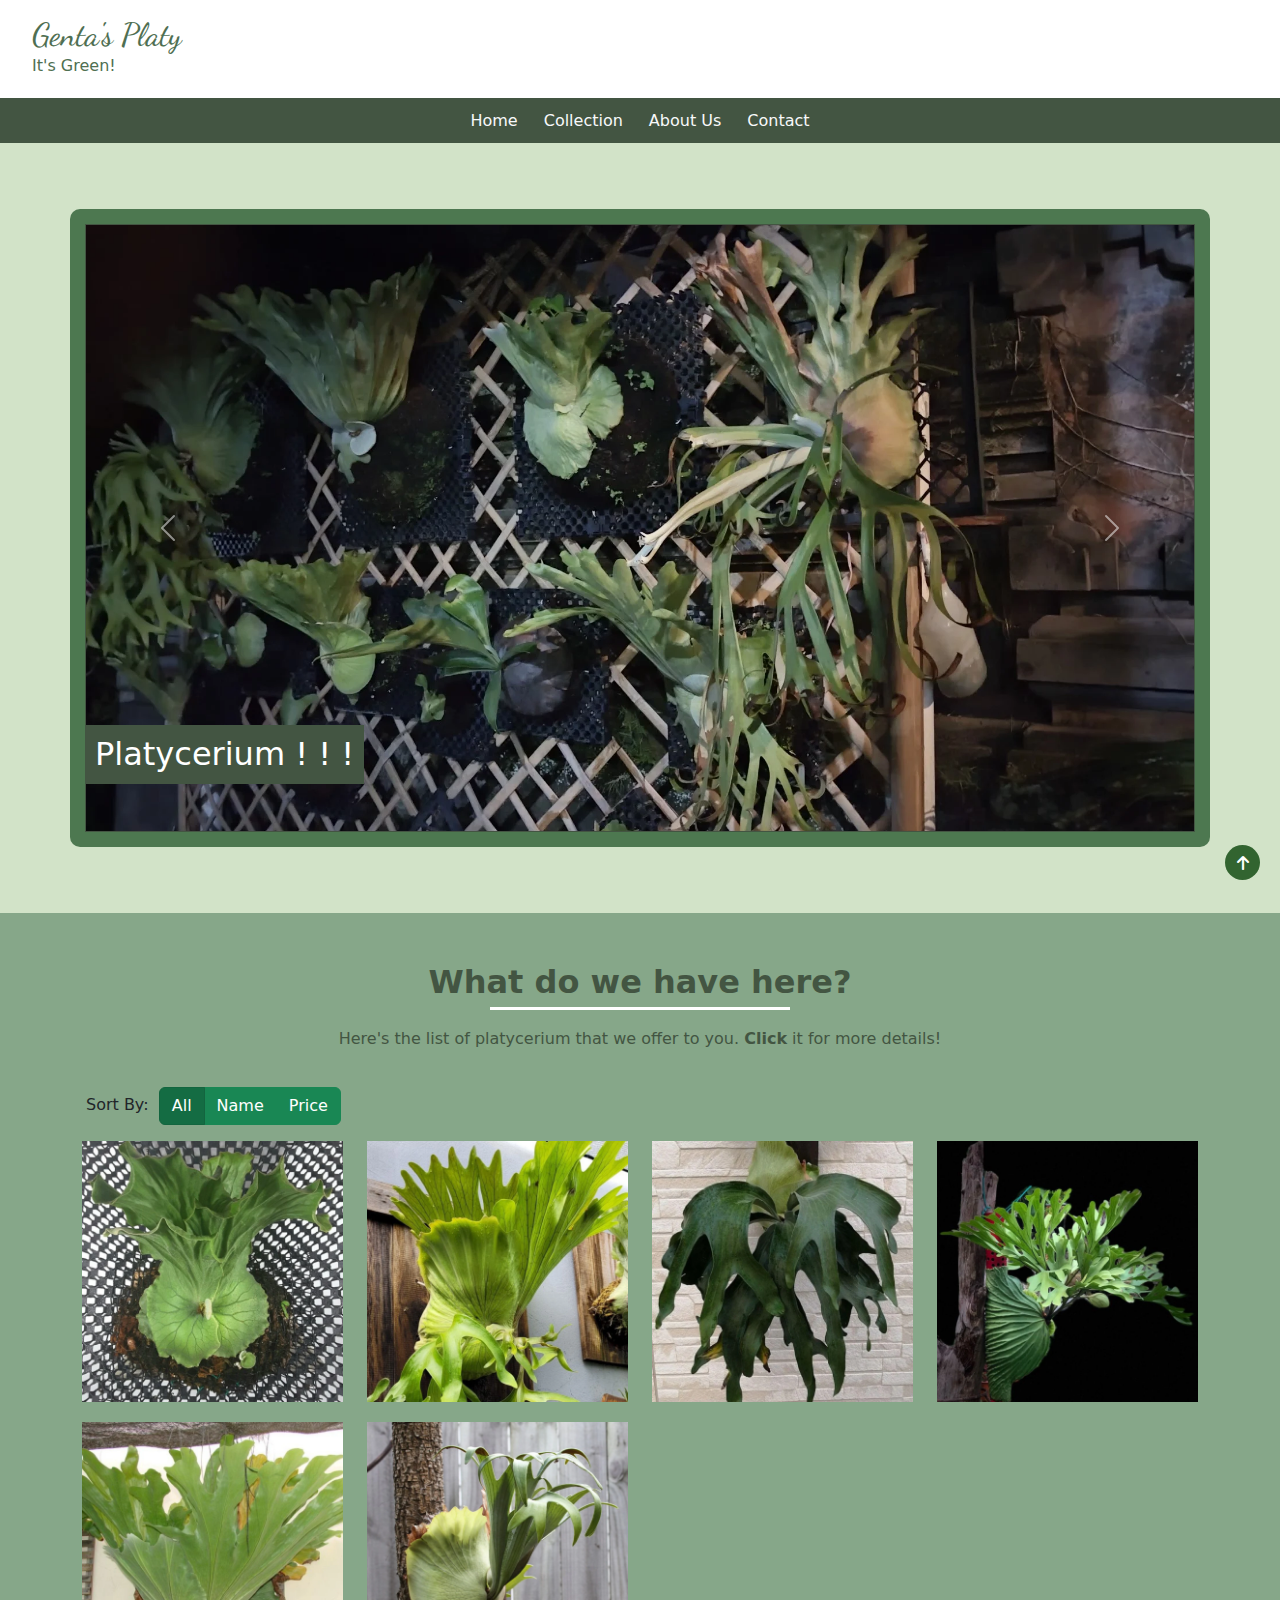
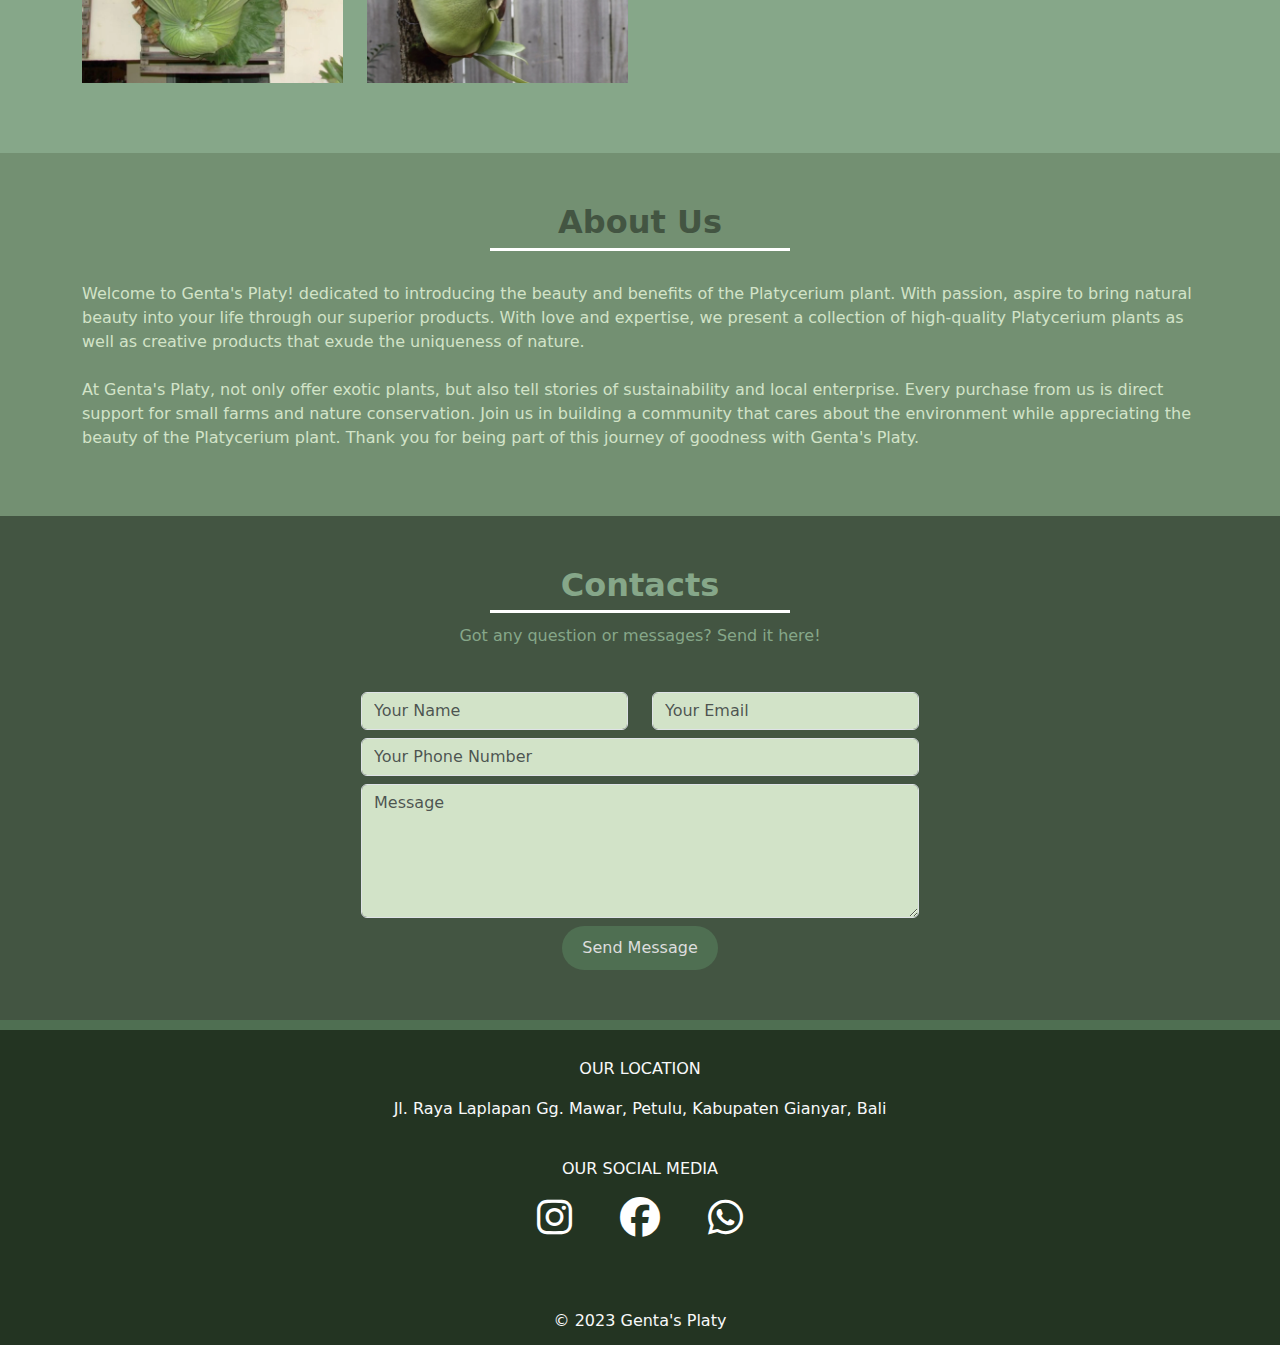
<file: index.html>
<!DOCTYPE html>
<html lang="en">
<head>
    <meta charset="UTF-8">
    <meta name="viewport" content="width=device-width, initial-scale=1.0">
    
    <!-- CSS -->
    <link rel="stylesheet" href="https://cdn.jsdelivr.net/npm/bootstrap@5.3.2/dist/css/bootstrap.min.css">
    <link rel="stylesheet" href="plugins/glightbox/css/glightbox.css">
    <link rel="stylesheet" href="https://cdnjs.cloudflare.com/ajax/libs/font-awesome/6.4.2/css/all.min.css">
    <link rel="stylesheet">

    <link rel="stylesheet" href="styles/styles.css">

    <!--JQuery-->
    <script src="https://ajax.googleapis.com/ajax/libs/jquery/3.7.1/jquery.min.js"></script>
    <script>
      $(document).ready(function() {

      });
    </script>
    
    <title>Genta's Platy</title>
</head>
<body class="overflow-x-hidden">
    <header>
        <div id="logo+text" class="d-flex flex-row flex-nowrap align-content-center">
            <div class="d-flex flex-column justify-content-cent mt-3 mb-1" id="header-text">
                <h2 class="mb-0">Genta's Platy</h2>
                <p>It's Green!</p>
            </div>
        </div>
    </header>

    <!-- NAVBAR -->
    <nav class="navbar z-3 navbar-expand-lg sticky-top" id="nav">
      <div class="container-fluid">
        <button class="navbar-toggler" type="button" data-bs-toggle="collapse" data-bs-target="#navbarNavAltMarkup" aria-controls="navbarNavAltMarkup" aria-expanded="false" aria-label="Toggle navigation">
          <span class="navbar-toggler-icon"></span>
        </button>
        <div class="collapse navbar-collapse justify-content-center" id="navbarNavAltMarkup">
          <div class="navbar-nav nav-pills gap-3">
            <a class="nav-link text-light" href="#slideshow">Home</a>
            <a class="nav-link text-light" href="#list">Collection</a>
            <a class="nav-link text-light" href="#about">About Us</a>
            <a class="nav-link text-light" href="#contact">Contact</a>
          </div>
        </div>
      </div>
    </nav>

      <!--Slideshow-->
      <section id="slideshow">
        <div class="container-lg" id="carousel">
          <div id="carouselExampleAutoplaying" class="carousel slide" data-bs-ride="carousel">
              <div class="carousel-inner">
                <div class="carousel-item active">
                  <img src="assets/img/IMG_Slide1.webp" class="d-block w-100" alt="Slide 1">
                </div>
                <div class="carousel-item">
                  <img src="assets/img/IMG_Slide2.webp" class="d-block w-100" alt="Slide 2">
                </div>
                <div class="carousel-item">
                  <img src="assets/img/IMG_Slide3.webp" class="d-block w-100" alt="Slide 3">
                </div>
                <div class="carousel-item">
                  <img src="assets/img/IMG_Slide4.webp" class="d-block w-100" alt="Slide 4">
                </div>
              </div>
              <div id="words">
                <h2>Platycerium ! ! !</h2>
              </div>
              <button class="carousel-control-prev" type="button" data-bs-target="#carouselExampleAutoplaying" data-bs-slide="prev">
                <span class="carousel-control-prev-icon" aria-hidden="true"></span>
                <span class="visually-hidden">Previous</span>
              </button>
              <button class="carousel-control-next" type="button" data-bs-target="#carouselExampleAutoplaying" data-bs-slide="next">
                <span class="carousel-control-next-icon" aria-hidden="true"></span>
                <span class="visually-hidden">Next</span>
              </button>
          </div>
        </div>
      </section>
      

    <!-- LIST -->
    <section id="list">
      <div class="section-title">
        <h2 class="fs-2">What do we have here?</h2>
        <p class="mt-3">Here's the list of platycerium that we offer to you. <strong>Click</strong> it for more details!</p>
      </div>

      <div class="container-lg mb-3 d-flex">
        <div class="d-flex align-items-center">
          <h6 class="mt-1 ms-1">Sort By:&nbsp;&nbsp;</h6>
        </div>
        <div class="btn-group sort-btn" role="group">
          <button type="button" id="sortAll" class="btn btn-success active" data-sort-value="original-order">All</button>
          <button type="button" id="sortName" class="btn btn-success" data-sort-value="name">Name</button>
          <button type="button" id="sortPrice" class="btn btn-success" data-sort-value="price">Price</button>
        </div>
      </div>

      <div class="container-lg" id="list-container">
        <div class="row justify-content-center" id="container-items">
        
          <div class="col-lg-3 list-items">
            <div class="items-wrap">
              <a href="assets/img/elephantotis.webp" class="glightbox1" data-glightbox="title: Elephantotis; description: .custom-desc1; descPosition: right;">
                <img src="assets/img/elephantotis.webp" class="img-fluid" alt="image">
                <div class="items-info">
                  <h4 class="name">Elephantotis</h4>
                  <p>IDR 1.200.000</p>
                  <p class="price">1200000</p>
                </div>
              </a>
              <div class="glightbox-desc custom-desc1">
                <p>Platycerium Elephantotis, commonly known as the Staghorn Fern, is a unique and beautiful plant that belongs to the Polypodiaceae family.</p>                  
                <p>IDR 1.200.000</p>
                <button onclick="sendWa('Elephantotis')" class="btn btn-success">Buy</button>                  
              </div>
            </div>
          </div>
  
          <div class="col-lg-3 list-items">
            <div class="items-wrap">
              <a href="assets/img/coronarium.webp" class="glightbox1" data-glightbox="title: Coronarium; description: .custom-desc2; descPosition: right;">
                <img src="assets/img/coronarium.webp" class="img-fluid" alt="image">
                <div class="items-info">
                  <h4 class="name">Coronarium</h4>
                  <p>IDR 1.500.000</p>
                  <p class="price">1500000</p>
                </div>
              </a>
              <div class="glightbox-desc custom-desc2">
                <p>Platycerium coronarium or Staghorn Fern is an epiphytic fern that can grow to 3 m long and 1.5 wide.</p>               
                <p>IDR 1.500.000</p>
                <button onclick="sendWa('Coronarium')" class="btn btn-success">Buy</button>
              </div>
            </div>
          </div>
  
          <div class="col-lg-3 list-items">
            <div class="items-wrap">
              <a href="assets/img/panama.webp" class="glightbox1" data-glightbox="title: Panama; description: .custom-desc3; descPosition: right;">
                <img src="assets/img/panama.webp" class="img-fluid" alt="image">
                <div class="items-info">
                  <h4 class="name">Panama</h4>
                  <p>IDR 2.000.000</p>
                  <p class="price">2000000</p>
                </div>
              </a>
              <div class="glightbox-desc custom-desc3">
                <p>The fertile fronds are wide like a typical Platycerium Hillii. What makes the Platycerium Panama unique is a small platycerium and slow growing.</p>
                <p>IDR 2.000.000</p>
                <button onclick="sendWa('Panama')" class="btn btn-success">Buy</button>
              </div>
            </div>
          </div>
  
          <div class="col-lg-3 list-items">
            <div class="items-wrap">
              <a href="assets/img/ridleyi.webp" class="glightbox1" data-glightbox="title: Ridleyi; description: .custom-desc4; descPosition: right;">
                <img src="assets/img/ridleyi.webp" class="img-fluid" alt="image">
                <div class="items-info">
                  <h4 class="name">Ridleyi</h4>
                  <p>IDR 500.000</p>
                  <p class="price">500000</p>
                </div>
              </a>
              <div class="glightbox-desc custom-desc4">
                <p>Ridley's Staghorn Fern was named after the first director of the Singapore Botanic Gardens, Sir Henry Nicholas Ridley, who made exceptional contributions to the region's botany, natural history and economy in the 1880s.</p>                
                <p>IDR 500.000</p>
                <button onclick="sendWa('Ridleyi')" class="btn btn-success">Buy</button>
              </div>
            </div>
          </div>
  
          <div class="col-lg-3 list-items">
            <div class="items-wrap">
              <a href="assets/img/Grande.webp" class="glightbox1" data-glightbox="title: Grande; description: .custom-desc5; descPosition: right;">
                <img src="assets/img/Grande.webp" class="img-fluid" alt="image">
                <div class="items-info">
                  <h4 class="name">Grande</h4>
                  <p>IDR 1.000.000</p>
                  <p class="price">1000000</p>
                </div>
              </a>
              <div class="glightbox-desc custom-desc5">
                <p>Platycerium Grande, also known as giant staghorn fern, is a species of epiphytic fern in the family Polypodiaceae. It is native to the tropical rainforests of Southeast Asia, including Indonesia, Malaysia, and the Philippines.</p>
                <p>IDR 1.000.000</p>
                <button  onclick="sendWa('Grande')" class="btn btn-success">Buy</button>
              </div>
            </div>
          </div>
  
          <div class="col-lg-3 list-items">
            <div class="items-wrap">
              <a href="assets/img/bifurcatum.webp" class="glightbox1" data-glightbox="title: Bifurcatum; description: .custom-desc6; descPosition: right;">
                <img src="assets/img/bifurcatum.webp" class="img-fluid" alt="image">
                <div class="items-info">
                  <h4 class="name">Bifurcatum</h4>
                  <p>IDR 2.500.000</p>
                  <p class="price">2500000</p>
                </div>
              </a>
              <div class="glightbox-desc custom-desc6">
                <p>Platycerium Bifurcatum is the species most commonly cultivated as an ornamental plant, since it is probably the easiest to grow. Native to rainforests of Java, New Guinea and southeastern Australia, it does best with year-round temperatures above 40°F, so it can only be grown in gardens with a very mild climate (zones 9 and above) or as a house plant that can be moved outdoors during the summer. It has naturalized in Florida and Hawaii, where it is considered an invasive species on the islands.</p>
                <p>IDR 2.500.000</p>
                <button onclick="sendWa('Bifurcatum')" class="btn btn-success">Buy</button>
              </div>
            </div>
          </div>
  
        </div>
      </div>
      
      
    </section>

    <!--About Platycerium-->
    <section id="about">
      <div class="container-md">
        <div class="section-title">
          <h2 class="section-title">About Us</h2>
        </div>
        <p class="text-justify">Welcome to Genta's Platy! dedicated to introducing the beauty and benefits of the Platycerium plant. 
          With passion, aspire to bring natural beauty into your life through our superior products. 
          With love and expertise, we present a collection of high-quality Platycerium plants as well as creative products that exude the uniqueness of nature. 
          <br><br>
          At Genta's Platy, not only offer exotic plants, but also tell stories of sustainability and local enterprise. Every purchase from us is direct support
          for small farms and nature conservation. Join us in building a community that cares about the environment while appreciating the beauty of the Platycerium plant. 
          Thank you for being part of this journey of goodness with Genta's Platy.
        </p>
      </div>
    </section>

    <!-- Contact -->
    <section id="contact">
      <div class="cointainer-lg">
          <div class="section-title">
              <h2>Contacts</h2>
              <p>Got any question or messages? Send it here!</p>
          </div>
          <div class="container-lg d-flex flex-row justify-content-center" style="gap: 50px;">

              <div class="col-lg-6">
                  <form id="contact-form" onsubmit="return postToGoogle()">
                      <div class="row">
                        <div class="col-md-6 form-group">
                          <input type="name" class="form-control" name="entry.1783196306" placeholder="Your Name" id="name" required>
                        </div>
                        <div class="col-md-6 form-group">
                          <input type="email" class="form-control" name="entry.1327648210" placeholder="Your Email" id="email" required>
                        </div>
                        <div class="form-group">
                          <input type="text" class="form-control" name="entry.909012860" placeholder="Your Phone Number" id="phone" required>
                        </div>
                        <div class="form-group">
                          <textarea class="form-control" name="entry.741269265"  placeholder="Message" rows="5" id="message" required></textarea>
                        </div>
                        <div class="text-center mt-2"><button type="submit" id="submitBtn">Send Message</button></div>
                      </div>
                  </form>
              </div>
                  
              </div>
          </div> 
      </div>
      
  </section>
    
    <!-- FOOTER -->
    <footer>
      <div class="d-flex align-items-center" id="footer-line"></div>
      <div class="container-fluid d-flex flex-column justify-content-center text-center" id="footer-content">
          <div class="d-flex flex-column text-light col">
              <p>OUR LOCATION</p>
              <p>Jl. Raya Laplapan Gg. Mawar, Petulu, Kabupaten Gianyar, Bali</p>
          </div>
          <div class="d-flex flex-column text-light">
            <p>OUR SOCIAL MEDIA</p>
            <div class="d-flex flex-row justify-content-center" style="gap: 3rem;">
              <a href="https://instagram.com/gentaabhuana_" target="_blank"><i class="fa-brands fa-instagram" style="color: #ffffff; font-size: 40px;"></i></a>
              <a href="https://www.facebook.com/profile.php?id=100088851060285&mibextid=ZbWKwL" target="_blank"><i class="fa-brands fa-facebook" style="color: #ffffff; font-size: 40px;"></i></a>
              <a href="https://wa.me/62881037782126" target="_blank"><i class="fa-brands fa-whatsapp" style="color: #ffffff; font-size: 40px;"></i></a>
            </div>
          </div>
      </div>
      <div class="text-light text-center" id="copyright">
          <p>© 2023 Genta's Platy</p>
      </div>
    </footer>

    <!-- Back To Top -->
  <a class="back-to-top d-flex align-items-center justify-content-center"><i class="fa-solid fa-arrow-up"></i></a>

  <!-- Script -->
  <script src="https://cdn.jsdelivr.net/npm/bootstrap@5.3.2/dist/js/bootstrap.bundle.min.js"></script>
  <script src="plugins/glightbox/js/glightbox.min.js"></script>
  <script src="plugins/isotope.js/isotope.pkgd.min.js"></script>

  <script src="script/main.js"></script>
</body>
</html>
</file>
<file: styles/styles.css>
@import url('https://fonts.googleapis.com/css2?family=Poppins:wght@300&display=swap');
@import url('https://fonts.googleapis.com/css2?family=Dancing+Script&family=Shadows+Into+Light&display=swap');

:root {	/* Main Primary color */
    --color-primary-0: #D2E3C8;
    --color-primary-1: #86A789;
    --color-primary-2: #4F6F52;
    --color-primary-3: #435542;
    --color-primary-4: #739072;
}

* {
    margin: 0;
    padding: 0;
    box-sizing: border-box;
}
.check {
    border: 1px solid red;
}
body::-webkit-scrollbar {
    width: 7px;
    background-color: #75b37a;
}
body::-webkit-scrollbar-thumb {
    background-color: #356832;
    border-radius: 5px;
}

/* Section */
section {
    padding: 50px 0;
}
.section-title {
    text-align: center;
    padding-bottom: 20px;
    color: var(--color-primary-1);
}
.section-title h2 {
    font-weight: bold;
    margin-bottom: 10px;
    padding-bottom: 10px;
    position: relative;
}
.section-title h2::before {
    content: "";
    position: absolute;
    display: block;
    width: 300px;
    height: 3px;
    background: #fff;
    bottom: 1px;
    left: calc(50% - 150px);
}

/* Header */
header {
    width: 100%;
    background-color: #fff;
}
#header-text {
    margin-left: calc(1rem * 2);
    color: var(--color-primary-2); 
}
#header-text h2 { font-family: 'Dancing Script'; }
#logo {
    width: 140px;
    height: 140px;
}

/* Navbar */
#nav {
    background-color: var(--color-primary-3);
    height: 2.78rem;
    z-index: 9999 !important;
}
.nav-link { padding: 5px !important; }
.nav-link:hover {
    background-color: var(--color-primary-2);
}

/* Slideshow */
#slideshow {
    background-color: var(--color-primary-0);
}
#carousel {
    margin: 1rem auto;
    padding: 15px;
    border-radius: 10px;
    background-color: #4d7850;
}
#carousel img {
    height: 38rem;
    object-fit: cover;
    border: 1px solid var(--color-primary-3);
}
#words {
    background-color: var(--color-primary-3);
    z-index: 999;
    position: absolute;
    bottom: 3rem;
}
#words h2 {
    padding: 10px;
    color: #fff;
    margin: 0 auto;
}

/* List */
#list {
    background-color: var(--color-primary-1);
}
#list .section-title {
    color: var(--color-primary-3);
}
.items-wrap {
    position: relative;
    margin: 0 0 20px;
}
.items-info {
    text-align: center;
    color: #000;
    z-index: 2;
    position: absolute;
    left: 0; right: 0; top: 0; bottom: 0;
    display: flex;
    justify-content: center;
    align-items: center;
    flex-direction: column;
    opacity: 0;
    transition: all ease-in-out 0.3s;
    background-color: rgba(255, 255, 255, 0.5);
}
.items-info:hover {
    opacity: 1;
    cursor: pointer;
}
.price {
    visibility: hidden;
}

/* About Platycerium */
#about {
    background-color: var(--color-primary-4);
    color: var(--color-primary-0);
}
#about .section-title {
    color: var(--color-primary-3);
}

/* Contact */
#contact {
    background-color: var(--color-primary-3);
}
.form-group {
    margin-top: 0.5rem;
}
.form-control {
    background-color: var(--color-primary-0) !important;
}
#submitBtn {
    padding: 10px 20px;
    background-color: #4F6F52;
    border-radius: 50px;
    border: none;
    color: #ddd;
    transition: 0.3s;
}
#submitBtn:hover {
    background-color: #456148;
}

/* Footer */
footer {
    background-color: #233422;
    height: 325px;
}
#footer-content {
    margin-top: 1.7rem;
    gap: 20px;
 }
#footer-line {
    background-color: var(--color-primary-2);
    height: 10px;
}
#copyright {
    position: relative;
    bottom: -70px;
}

/* back to top btn */
.back-to-top {
    height: 35px;
    width: 35px;
    color: #fff;
    background-color: #326430;
    position: fixed;
    bottom: 20px;
    right: 20px;
    text-decoration: none;
    border-radius: 50%;
    cursor: pointer;
    transition: all 0.4s;
}
.back-to-top:hover {
    background-color: #3a7538;
}

/* bikin web nya responsive! */
@media (max-width: 767.98px) {

    /* Header */
    header {
        height: 100px;
    }
    #header-text {
        position: relative;
        top: 10px;
    }
    #nav {
        height: 100%;
    }
    #logo {
        height: 90px;
        width: 90px;
    }

    /* Main */
    #slideshow { padding: 0;}
    #carousel {
        padding: 0;
        margin: 0 auto;
    }
    #carousel img { height: 15rem; }
    #words {
        bottom: 2rem;
    }
    #words h2 {
        font-size: 12px;
        padding: 5px;
    }

    /* Footer */
    footer p {
        font-size: 12px;
    }
    #copyright {
        bottom: -40px;
    }
}
</file>
